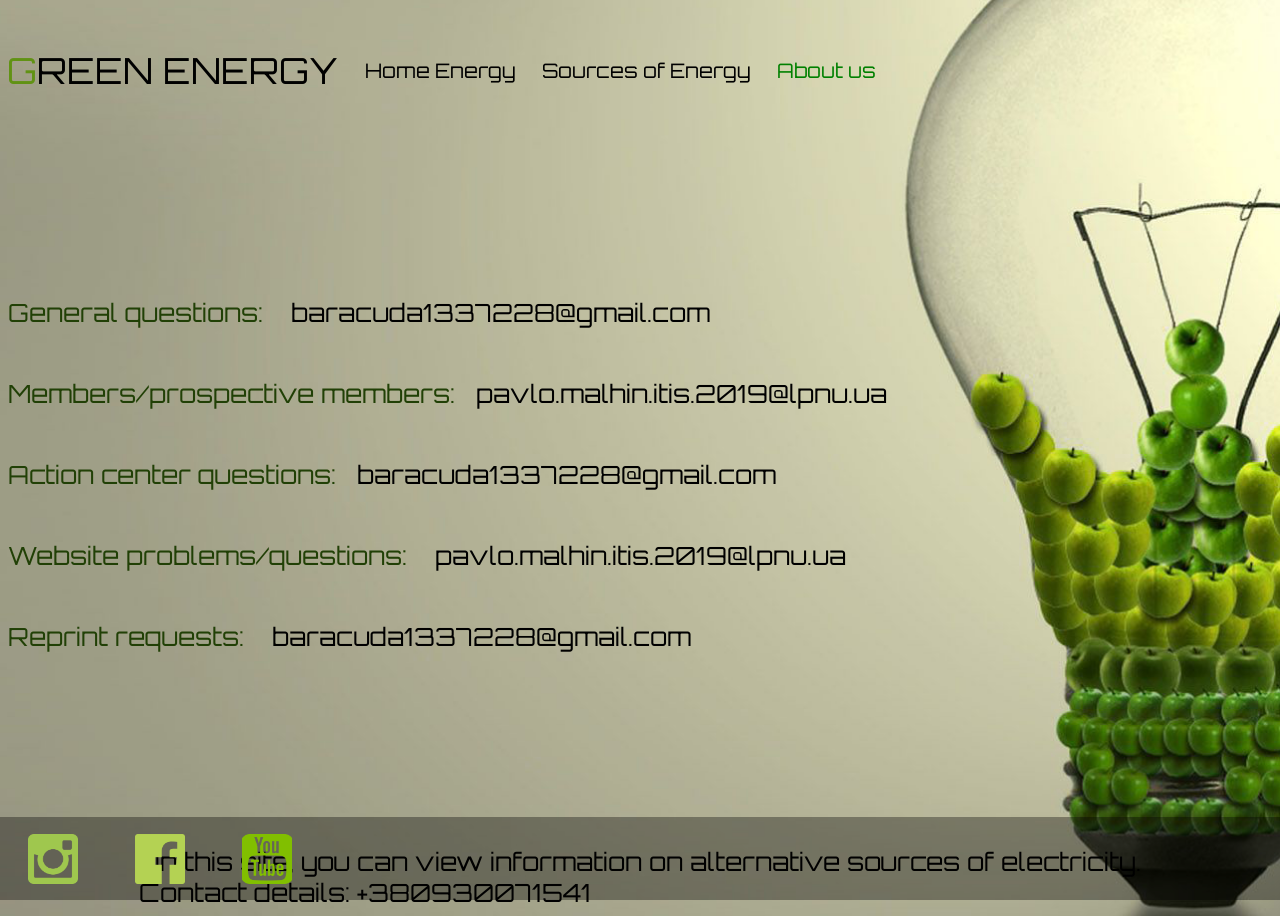
<file: mysite/aboutus.html>
<!DOCTYPE html>
<html lang="en">
<head>
	<meta charset="UTF-8">
	<meta name="viewport" content="width=device-width, initial-scale=1.0">
	<link rel="stylesheet" href="green_energy.css">
	<link href="https://fonts.googleapis.com/css2?family=
Orbitron:wght@400&display=swap" rel="stylesheet">

	<title>Green Energy</title>
</head>
<body>
<header>
	<div class="conteiner">
		<div class="logo">
			<p class="logotextG">G</p>
			<p class="logotext">REEN ENERGY</p>
		</div>
		<nav class="novbar">
			<a href="./index.html" class="button">Home Energy</a>
			<a href="./comersialenergy.html" class="button">
Sources of Energy</a>
			<a href="./aboutus.html" class="buttonactiv">About us</a>
		</nav>
	</div>
</header>
<div class="info">
	<div class="emails_info">
		<div class="infoaboutus">
		<p class="hugeinfoG">General questions:</p>
		<p class="hugeinfo">&nbsp &nbsp baracuda1337228@gmail.com<br></p>
		</div>
		<div class="infoaboutus">
		<p class="hugeinfoG">Members/prospective members:</p>
		<p class="hugeinfo">&nbsp &nbsppavlo.malhin.itis.2019@lpnu.ua<br></p>
		</div>
		<div class="infoaboutus">
		<p class="hugeinfoG">Action center questions:</p>
		<p class="hugeinfo">&nbsp &nbspbaracuda1337228@gmail.com<br></p>
		</div>
		<div class="infoaboutus">
		<p class="hugeinfoG">Website problems/questions:</p>
		<p class="hugeinfo">&nbsp &nbsp pavlo.malhin.itis.2019@lpnu.ua<br></p>
		</div>
		<div class="infoaboutus">
		<p class="hugeinfoG">Reprint requests:</p>
		<p class="hugeinfo">&nbsp &nbsp baracuda1337228@gmail.com<br></p>
		</div>
	</div>
	<div class="info_txt"><br>On this site, you can view information on alternative sources of electricity. <br>
	Contact details: +380930071541</div>
</div>
<footer>	
	<div class="footerct">
		<img id="sizefooter" src="./src/instagram.png" alt="">
		<img id="sizefooter" src="./src/facebook.png" alt="">
		<img id="sizefooter" src="./src/yt.png" alt="">
	</div>
</footer>
</body>
</html>
</file>
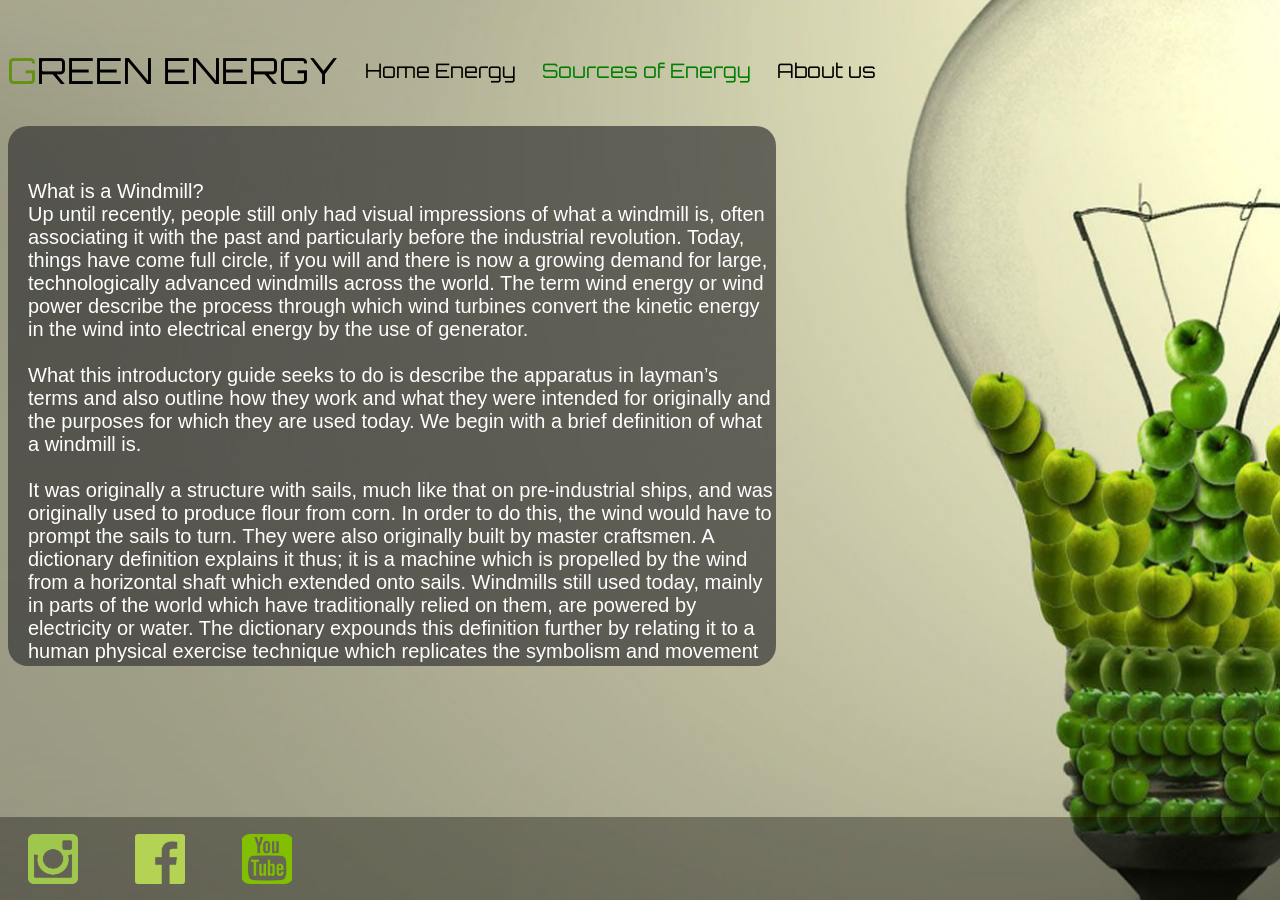
<file: mysite/comersialenergy.html>
<!DOCTYPE html>
<html lang="en">
<head>
	<meta charset="UTF-8">
	<meta name="viewport" content="width=device-width, initial-scale=1.0">
	<link rel="stylesheet" href="green_energy.css">
	<link href="https://fonts.googleapis.com/css2?family=
Orbitron:wght@400&display=swap" rel="stylesheet">
	<title>Green Energy</title>
</head>
<body>
<header>
	<div class="conteiner">
		<div class="logo">
			<p class="logotextG">G</p>
			<p class="logotext">REEN ENERGY</p>
		</div>
		<nav class="novbar">
			<a href="./index.html" class="button">Home Energy</a>
			<a href="./comersialenergy.html" class="buttonactiv">Sources of Energy</a>
			<a href="./aboutus.html" class="button">About us</a>
		</nav>
	</div>
</header>
<main>
	<div class="info_text">
What is a Windmill?<br>
Up until recently, people still only had visual impressions of what a windmill is, often associating it with the past and particularly before the industrial revolution. Today, things have come full circle, if you will and there is now a growing demand for large, technologically advanced windmills across the world. The term wind energy or wind power describe the process through which wind turbines convert the kinetic energy in the wind into electrical energy by the use of generator.<br>

<br>What this introductory guide seeks to do is describe the apparatus in layman’s terms and also outline how they work and what they were intended for originally and the purposes for which they are used today. We begin with a brief definition of what a windmill is.<br>

<br>It was originally a structure with sails, much like that on pre-industrial ships, and was originally used to produce flour from corn. In order to do this, the wind would have to prompt the sails to turn. They were also originally built by master craftsmen.
A dictionary definition explains it thus; it is a machine which is propelled by the wind from a horizontal shaft which extended onto sails. Windmills still used today, mainly in parts of the world which have traditionally relied on them, are powered by electricity or water.
The dictionary expounds this definition further by relating it to a human physical exercise technique which replicates the symbolism and movement of the original windmill. It is also famously symbolic in Cervantes’ classic of Don Quixote. This definition reminds readers that the original mill was also used to pump water and generate power.
In modern terms, the advanced windmill operates with just three blades mainly to generate sustainable sources of electricity and energy. Today, these windmills are also referred to as wind turbines.
According to Wikipedia, “A windmill is a mill that converts the energy of wind into rotational energy by means of vanes called sails or blades.”
How Do Solar Panels Work?
Solar panels collect clean renewable energy in the form of sunlight and convert that light into electricity which can then be used to provide power for electrical loads. Solar panels are comprised of several individual solar cells which are themselves composed of layers of silicon, phosphorous (which provides the negative charge), and boron (which provides the positive charge). Solar panels absorb the photons and in doing so initiate an electric current. The resulting energy generated from photons striking the surface of the solar panel allows electrons to be knocked out of their atomic orbits and released into the electric field generated by the solar cells which then pull these free electrons into a directional current. This entire process is known as the Photovoltaic Effect. An average home has more than enough roof area for the necessary number of solar panels to produce enough solar electricrity to supply all of its power needs excess electricity generated goes onto the main power grid, paying off in electricity use at night.<br>

<br>In a well-balanced grid-connected configuration, a solar array generates power during the day that is then used in the home at night. Net metering programs allow solar generator owners to get paid if their system produces more power than what is needed in the home. In off-grid solar applications, a battery bank, charge controller, and in most cases, an inverter are necessary components. The solar array sends direct current (DC) electricity through the charge controller to the battery bank. The power is then drawn from the battery bank to the inverter, which converts the DC current into alternating current (AC) that can be used for non-DC appliances. Assisted by an inverter, solar panel arrays can be sized to meet the most demanding electrical load requirements. The AC current can be used to power loads in homes or commercial buildings, recreational vehicles and boats, remote cabins, cottages, or homes, remote traffic controls, telecommunications equipment, oil and gas flow monitoring, RTU, SCADA, and much more.<br><br><br><br><br>The Benefits of Solar Panels
Using solar panels is a very practical way to produce electricity for many applications. The obvious would have to be off-grid living. Living off-grid means living in a location that is not serviced by the main electric utility grid. Remote homes and cabins benefit nicely from solar power systems. No longer is it necessary to pay huge fees for the installation of electric utility poles and cabling from the nearest main grid access point. A solar electric system is potentially less expensive and can provide power for upwards of three decades if properly maintained.<br>

<br>Besides the fact that solar panels make it possible to live off-grid, perhaps the greatest benefit that you would enjoy from the use of solar power is that it is both a clean and a renewable source of energy. With the advent of global climate change, it has become more important that we do whatever we can to reduce the pressure on our atmosphere from the emission of greenhouse gases. Solar panels have no moving parts and require little maintenance. They are ruggedly built and last for decades when porperly maintained.<br>

<br>Last, but not least, of the benefits of solar panels and solar power is that, once a system has paid for its initial installation costs, the electricity it produces for the remainder of the system's lifespan, which could be as much as 15-20 years depending on the quality of the system, is absolutely free! For grid-tie solar power system owners, the benefits begin from the moment the system comes online, potentially eliminating monthy electric bills or, and this is the best part, actually earning the system's owner additional income from the electric company. How? If you use less power than your solar electric system produces, that excess power can be sold, sometimes at a premium, to your electric utility company!<br>

<br>There are many other applications and benefits of using solar panels to generate your electricity needs - too many to list here. But as you browse our website, you'll gain a good general knowledge of just how versatile and convenient solar power can be.<br>
How hydropower works<br>
A typical hydroelectric plant is a system with three parts: a power plant where the electricity is produced, a dam that can be opened or closed to control water flow, and a reservoir where water is stored. The water behind the dam flows through an intake and pushes against blades in a turbine, causing them to turn. The turbine spins a generator to produce electricity.<br>

<br>The amount of electricity that can be generated depends on how far the water drops and how much water moves through the system. The electricity can be transported through long-distance electric lines to homes, factories, and businesses. Other types of hydropower plants make use of the flow through a waterway without a dam.<br>

<br>The largest hydropower plants
China, Brazil, Canada, the United States, and Russia are the five largest producers of hydropower. The world's largest hydroelectric plant in terms of installed capacity is Three Gorges (Sanxia) on China's Yangtze River, which is 1.4 miles (2.3 kilometers) wide and 607 feet (185 meters) high. The facility that actually generates the most electricity annually is the Itaipu plant situated on the ‎Paraná River between Brazil and Paraguay.<br>

<br>The biggest hydropower plant in the United States is at the Grand Coulee Dam on the Columbia River in Washington, a state that gets about two-thirds of its electricity from hydropower.<br>

<br>Hydropower pros and cons
Hydropower has several advantages. Once a dam has been built and the equipment installed, the energy source—flowing water—is free. It's a clean fuel source renewed by snow and rainfall. Hydropower plants can supply large amounts of electricity, and they are relatively easy to adjust for demand by controlling the flow of water through the turbines.<br>&nbsp
	</div>
</main>
<footer>
	<div class="footerct">
		<img id="sizefooter" src="./src/instagram.png" alt="">
		<img id="sizefooter" src="./src/facebook.png" alt="">
		<img id="sizefooter" src="./src/yt.png" alt="">
	</div>
</footer>
</body>
</html>
</file>
<file: mysite/green_energy.css>
body{
	background: center center fixed no-repeat url("./src/fon.jpg");
	-webkit-background-size: cover;
     -moz-background-size: cover;
	 -o-background-size: cover;
	 background-size: cover;
	 font-family: 'Orbitron', sans-serif;
	 background-position: right;
}
header{
	position:fixed;
	top: 0;
	left: 0;
	display: flex;
	flex-direction: row;
	width: 70vw;
	height: 120px;
	justify-content: flex-start;

}
main{
	display: flex;
	flex-direction: column;
	width: 60vw;
	height: 60vh;
	font-size: 1.25rem;
	margin-top: 10%;
	background: rgba(55,55,55,0.7);
	border-radius: 1rem;
	overflow:scroll;
	justify-content: center;
}

::-webkit-scrollbar {
  width: 0.5rem;
}


::-webkit-scrollbar-track {
  background: #f1f1f1;
}


::-webkit-scrollbar-thumb {
  background: #888;
}

::-webkit-scrollbar-thumb:hover {
  background: #555;

}
main>div{
color:white;
margin:1rem;
font-family: 'Roboto', sans-serif; 
font-size: 1rem;
}
.conteiner{
	display: flex;
	width: 100%;
	height: 100%;
	margin: 10px auto;
	align-content: center;
	justify-content: space-around;	
}
.logo{
	display: flex;
	flex-direction: row;
	align-items: center;
}
.novbar{
	width: 60%;
	height: auto;
	display: flex;
	flex-direction: row;
	align-items: center;
	justify-content: space-around;
}
.logotextG,.logotext{
	display: flex;
	font-size:1.8rem;
	color: #000000;
}
.logotextG{
	color:#619214;
	font-weight: 40rem;

}
.button,.buttonactiv{
	display: flex;
	color: black;
	font-size:1rem;
	transition: color 0.2s;
	}
.button:hover{
	color:green;
}
.buttonactiv:hover{
	color: black;
}
.buttonactiv{
	color: green;
}
.emails_info{
	width: 100%;
	height: 80%;
	display: flex;
	flex-direction: column;
	justify-content: center;
	padding-top: 10%
}
footer{
	display: flex;
	position: fixed;
	width: 100%;
	height: 4.15rem;
	flex-direction: row;
	bottom: 0%;
	left: 0%;
	background: rgba(0, 0, 0, 0.35);
}
.footerct{
	display:flex;
	height: 100%;
	width: 25%;
	justify-content: space-around;
	flex-direction: row;
	margin: auto 0;
	align-items: center;
}
#sizefooter{
	height: 2.5rem;
	width: 2.5rem;
}
.main{
	display:flex;
	width: 100%;
	height: 95vh;
	flex-direction: column;
	justify-content: center;

}	
a{
  text-decoration: none;
}
.content{
	display : flex;
	flex-direction: row;
	padding-left:1.25rem;
	align-items: center;

}
.content_textG{
	color: green;
}
.info{
	
	display: flex;
	width: 100%;
	height: 100vh;
	flex-direction: column;
	justify-content: center;
	font-size: 1.25em;
	align-items: center;
	
}
.hugeinfoG{
	color:#214006;
}
.infoaboutus{
	display : flex;
	flex-direction: row;
	width: auto;
	height: auto;
	position: 0;
}
.info_text{
	display:flex;
	height: 80%;
	width: 97%;
    justify-content: center;
}
.infotxt{
	display:flex;
	height: 80%;
	width: 97%;
    justify-content: center;
}
@media screen and (min-width: 1360px){
  html
  {
    font-size: 20px;
  }
}
@media screen and (max-width: 582px){
  html
  {
    font-size: 16px;
  }
}
@media screen and (min-width: 582px){
  html
  {
    font-size: 20px;
  }
}
@media(max-width: 1400px)
{
	body{
		background: center center fixed no-repeat url("./src/fon_v4.png");
		-webkit-background-size: cover;
     -moz-background-size: cover;
	 -o-background-size: cover;
	 background-size: cover;
		background-position: right;
	}
	
}
@media(max-width: 1200px){
	p{
		margin:0;
	}
	.logo{
		width: 100vw;
	}
	.conteiner{
		flex-direction: column;
		padding-left: 15px; 
	}
	.novbar{

		flex-direction: column;
		align-items: flex-start;
	}
	.footerct{
		width: 40%;
	}
	main{
		margin-top: 20%;
		height: 50vh;
	}
	.info_text{
		width: 95%;
	}
}
@media(max-width: 700px){
	main{
		margin-top: 37%;
		height: 50vh;
	}
	.info_text{
		width: 90%;
	}
}
@media(max-width: 550px)
{
	body{
		background: center center fixed no-repeat url("./src/fon_v6.png");
		background-position: right;
		-webkit-background-size: cover;
     -moz-background-size: cover;
	 -o-background-size: cover;
	 background-size: cover;
	    
	}
	.content{
		flex-direction: column;
		justify-content: center;
		align-items: flex-start;
	}
	.novbar{
		flex-direction: column;
		align-items: flex-start;
	}
	.infoaboutus{
		flex-direction: column;
		justify-content: center;
	}
	.content_text,.content_textG{
		font-size: 1rem;
	}
	.footerct{
		width: 50%;
	}
}
@media(max-width: 500px)
{
	.logotextG,.logotext{
		font-size: 1.6rem;
	}
	main{
		margin-top: 50%;
		height: 50vh;
	}
}
@media(max-width: 350px)
{
	main{
		margin-top: 65%;
		height: 50vh;
	}
}
</file>
